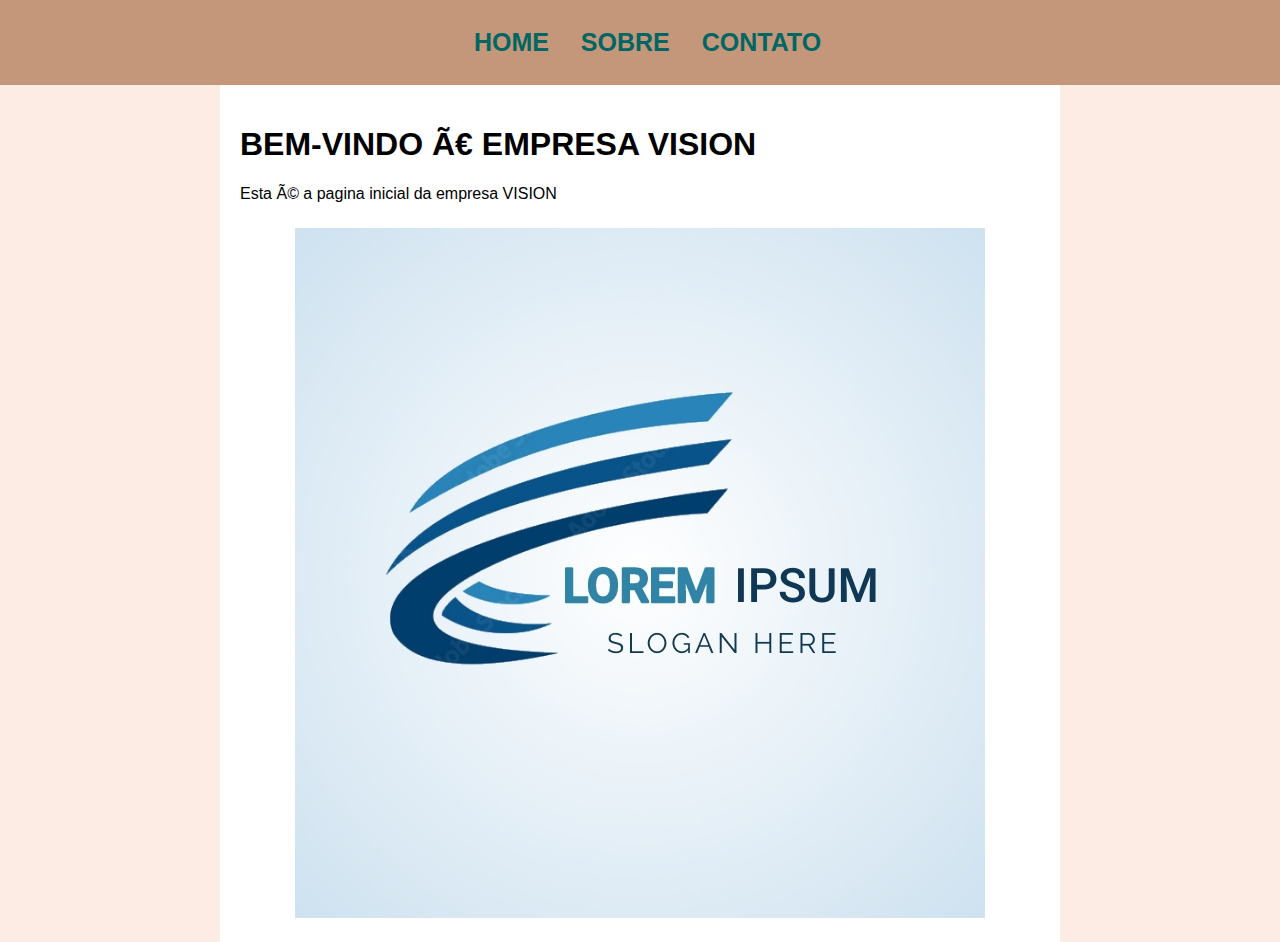
<file: Index.html>
<!DOCTYPE HTML>
<html> 
    <head> 
        <meta charset="UTF-08">
        <meta name="viewport" content="width-device-width, initial-scale=1.0">
        <link rel="icon" type="image/x-icon" href="img/icon.jpeg">
        <title> Empresa VCompany </title>
        <link rel="stylesheet" href="css/styles.css">
</head>

<body> 
    <header>
        
        <nav>
            <ul>
                <li> <a href="index.html"> HOME </a> </li>
                <li> <a href="sobre.html"> SOBRE </a>  </li>
                <li> <a href="contato.html"> CONTATO </a>  </li>
            </ul>
        </nav>

    </header>

    <main>
        <h1> BEM-VINDO À EMPRESA VISION</h1>
        <p> Esta é a pagina inicial da empresa VISION </p>

        <div class="imagem">
            <a href="Erro404.html">
            <img src="img/img.jpg" alt = "Imagem Inicial">
            </a>
        </div>
    </main>

</body>

</html>
</file>
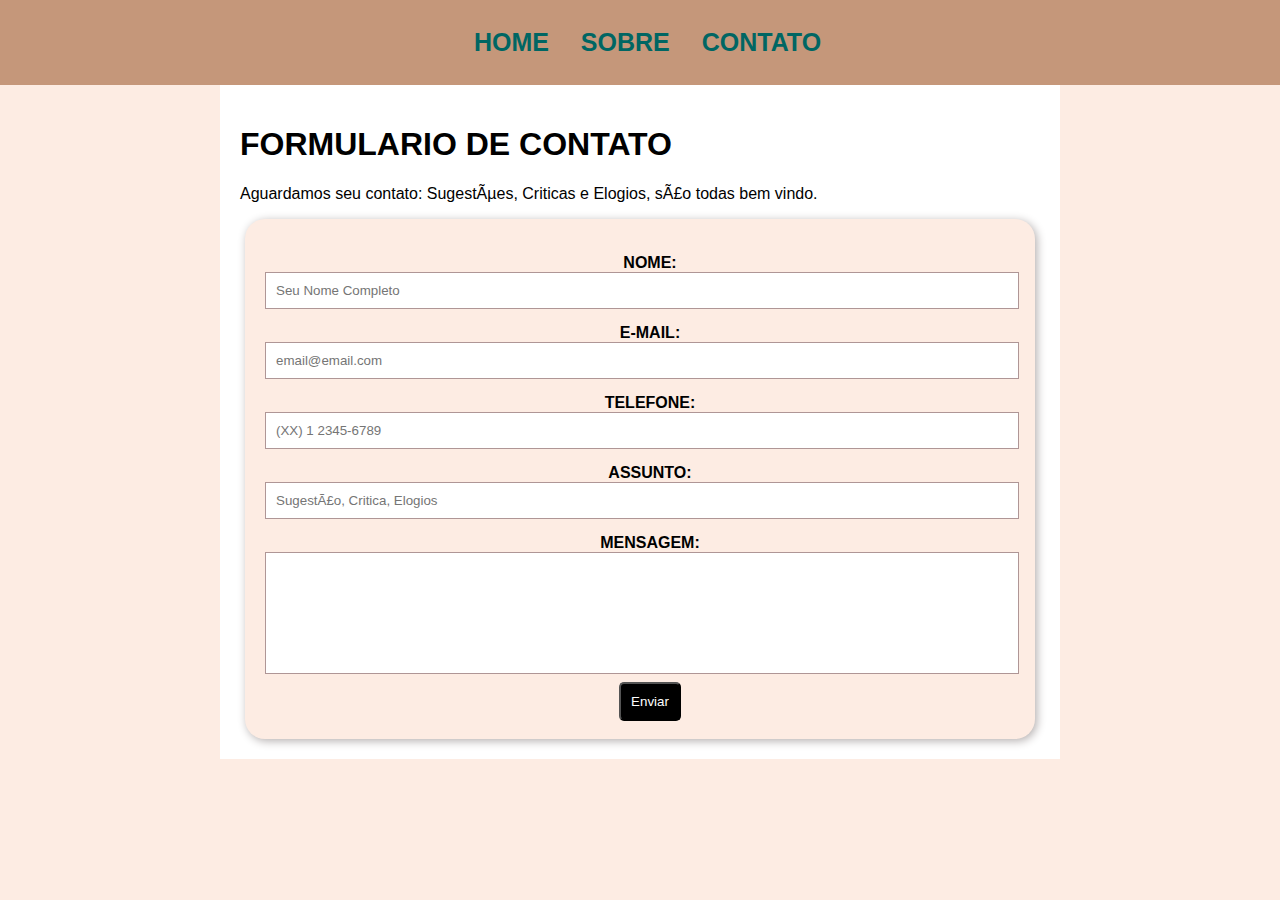
<file: Contato.html>
<!DOCTYPE HTML>
<html> 
    <head> 
        <meta charset="UTF-08">
        <meta name="viewport" content="width-device-width, initial-scale=1.0">
        <link rel="icon" type="image/x-icon" href="img/icon.jpeg">
        <title> CONTATO </title>
        <link rel="stylesheet" href="css/styles.css">
</head>

<body> 
    <header>
        
        <nav>
            <ul>
                <li> <a href="index.html"> HOME </a> </li>
                <li> <a href="sobre.html"> SOBRE </a>  </li>
                <li> <a href="contato.html"> CONTATO </a>  </li>
            </ul>
        </nav>

    </header>

    <main>
        <h1> FORMULARIO DE CONTATO </h1> 
        <p> Aguardamos seu contato: Sugestões, Criticas e Elogios, são todas bem vindo. </p>

        <div class="box1">
        <form class="formulario">
        <div class="entrada">
            <label for="nome"> <b>NOME:</b> </label>
            <input type="text" id="idNome" required  placeholder="Seu Nome Completo">
        </div>
        <div class="entrada">
            <label for="email"> <b>E-MAIL:</b> </label>
            <input type="email" id="idEmail" required placeholder="email@email.com">
        </div>
        <div class="entrada">
            <label for="fone"> <b>TELEFONE:</b> </label>
            <input type="fone" id="idTelefone" required placeholder="(XX) 1 2345-6789">
        </div>
        <div class="entrada">
            <label for="assunto"> <b>ASSUNTO:</b> </label>
            <input type="assunto" id="idAssunto" required placeholder="Sugestão, Critica, Elogios">
        </div>
        <div class="entrada">
            <label for="mensagem"> <b>MENSAGEM: </b> </label>
            <textarea id="text" name="mensagem" required>  </textarea>
        </div>
            <input type="submit" value="Enviar" class="btnEnviar">
        </form>
        </div>
    </main>

</body>

</html>
</file>
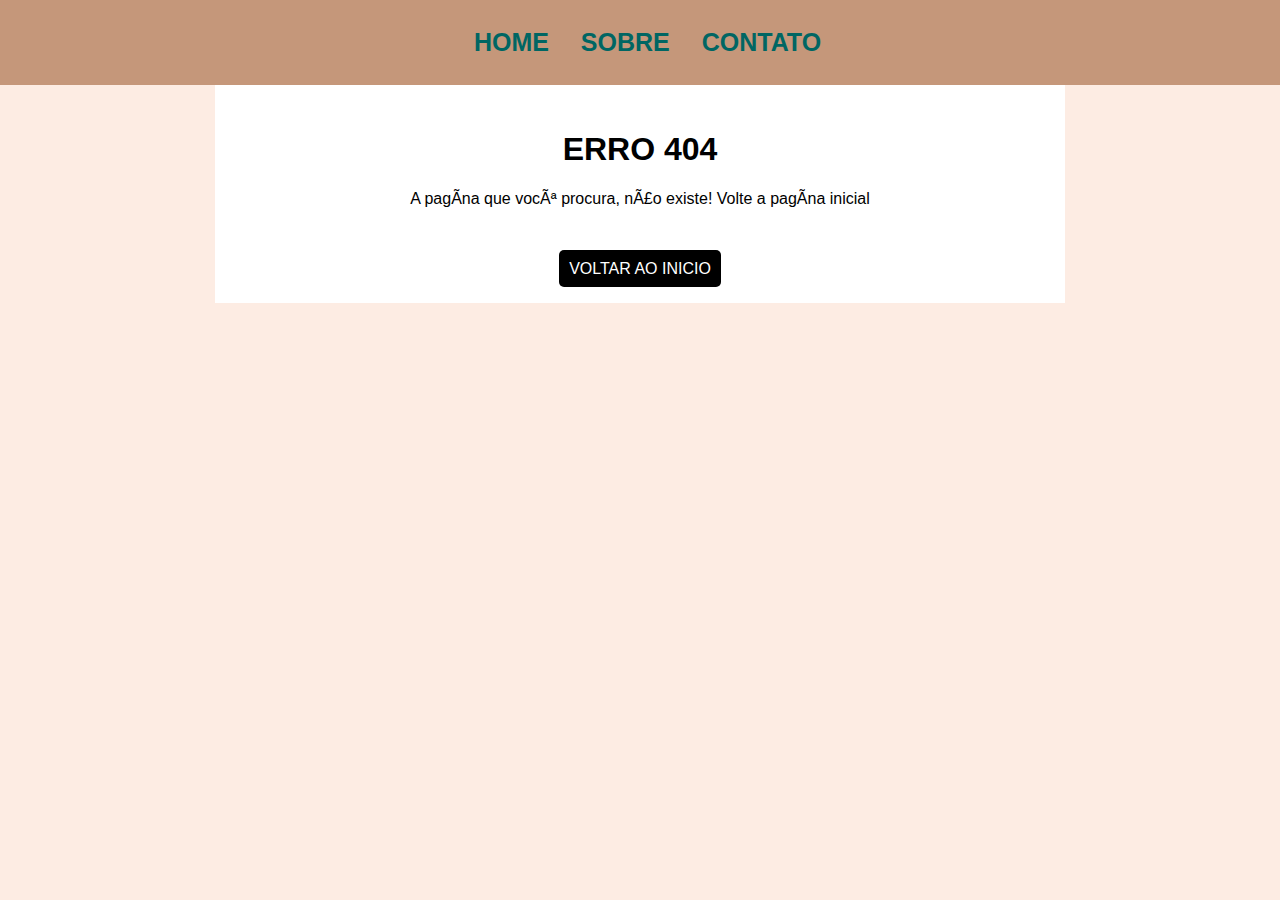
<file: Erro404.html>
<!DOCTYPE HTML>
<html> 
    <head> 
        <meta charset="UTF-08">
        <meta name="viewport" content="width-device-width, initial-scale=1.0">
        <link rel="icon" type="image/x-icon" href="img/icon.jpeg">
        <title> ERRO 404 </title>
        <link rel="stylesheet" href="css/styles.css">
</head>

<body> 
    <header>
        
        <nav>
            <ul>
                <li> <a href="index.html"> HOME </a> </li>
                <li> <a href="sobre.html"> SOBRE </a>  </li>
                <li> <a href="contato.html"> CONTATO </a>  </li>
            </ul>
        </nav>

    </header>

    <main class="pag404">
       <h1> ERRO 404</h1>
       <p> A pagína que você procura, não existe! Volte a pagína inicial</p>
       <br><br>
       <a href="index.html" class="voltar">
        VOLTAR AO INICIO </a>
    </main>

</body>

</html>
</file>
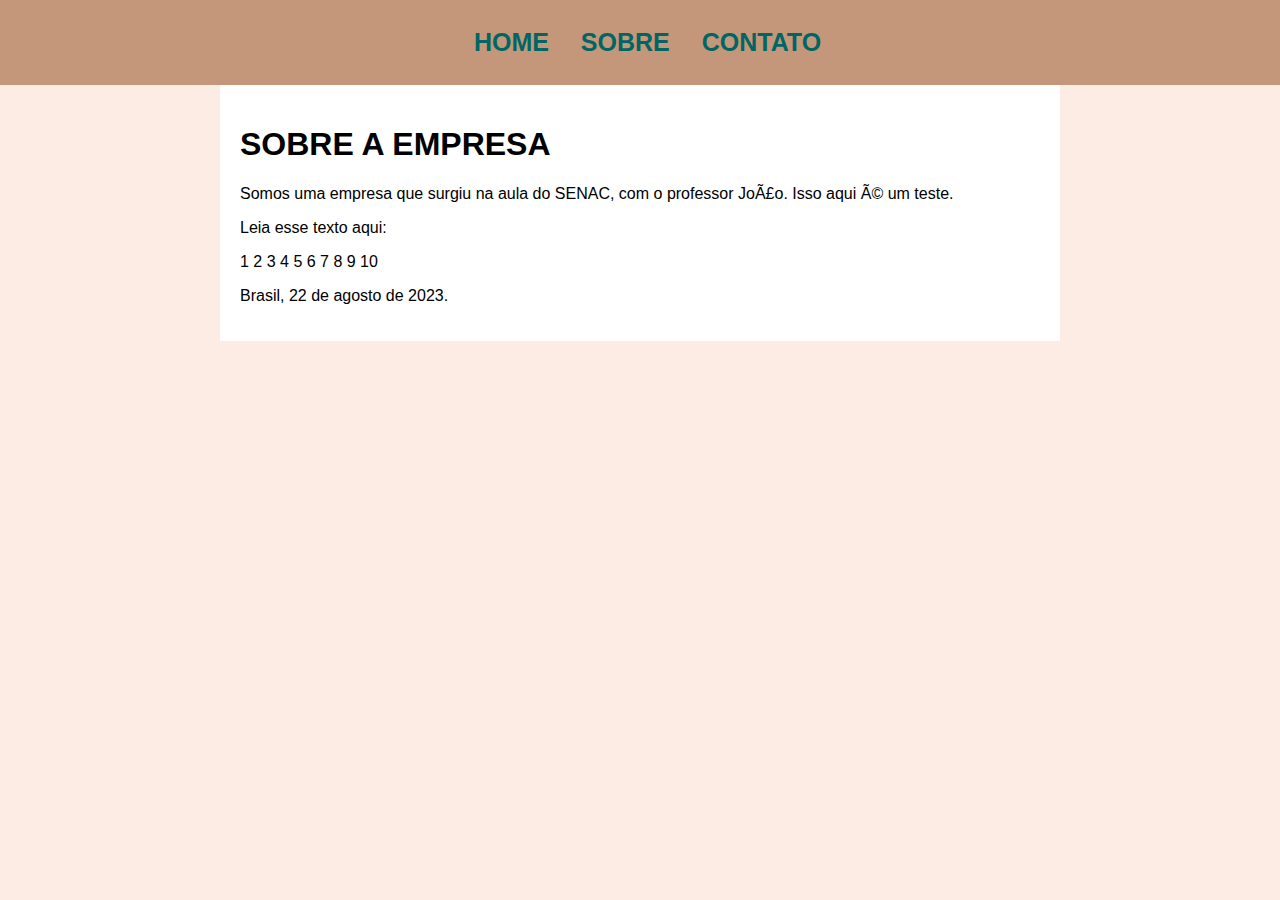
<file: Sobre.html>
<!DOCTYPE HTML>
<html> 
    <head> 
        <meta charset="UTF-08">
        <meta name="viewport" content="width-device-width, initial-scale=1.0">
        <link rel="icon" type="image/x-icon" href="img/icon.jpeg">
        <title> SOBRE a EMPRESA </title>
        <link rel="stylesheet" href="css/styles.css">
</head>

<body> 
    <header>
        
        <nav>
            <ul>
                <li> <a href="index.html"> HOME </a> </li>
                <li> <a href="sobre.html"> SOBRE </a>  </li>
                <li> <a href="contato.html"> CONTATO </a>  </li>
            </ul>
        </nav>

    </header>

    <main>
        <h1> SOBRE A EMPRESA </h1>
        <p> Somos uma empresa que surgiu na aula do SENAC, com o professor João.
            <b></b>
            Isso aqui é um teste.
            <b></b>
         <p>  Leia esse texto aqui: </p>
         <b></b>
            1
            2
            3
            4
            5
            6
            7
            8
            9
            10
            <b></b>
            <p> Brasil, 22 de agosto de 2023. </p>
        </p>
    </main>

</body>

</html>
</file>
<file: css/styles.css>
body
{
    font-family: Arial, Helvetica, sans-serif;
    background-color: #fdece3;
    margin: 0;
    padding: 0;
}

header
{
    background-color: #c5977a;
    color: white;
    text-align: center;
    padding: 3px;
    font-size: 25px;
}

.imagem
{
    text-align: center;
    margin-top: 25px;
}

nav ul li
{
    display: inline;
    margin-right: 25px;

}

nav a
{
    text-decoration: none;
    color: #006663;
    font-weight: bold;
    transition: color 1s;
}

nav a:hover
{
    color:rgb(119, 20, 20)
}

main 
{
    width: 800px;
    margin: auto;
    padding: 20px;
    background-color: white;
}

.box1
{
    border-radius: 2px;
    width: 770px;
    height: 500px;
    background: #fdece3;;
    border-radius: 20px;
    margin-left: 150px;
    margin-top: 25px;
    padding-left: 20px;
    padding-top: 20px;
    margin: 0 auto;
    box-shadow: 2px 2px 10px rgb(179, 174, 174);
    font-family: Arial, Helvetica, sans-serif;
    text-align: center;
}

.entrada
{
    display: grid;
    margin-bottom: 8px;
    margin-top: 15px;
}

.entrada input, .entrada textarea
{
    width: 95%;
    padding: 10px;
    border: 1px solid rgb(175, 150, 150);
}

textarea {
    height: 100px;
    resize: none;
}

.btnEnviar{
    background-color: black;
    color: white;
    border-radius: 5px;
    padding: 10px;
    cursor: pointer;
    transition: background-color 1s;
    }

.btnEnviar:hover
{
    background-color: rgb(119, 20, 20);
}

.pag404
{
    text-align: center;
    padding: 25px;
}

.voltar
{
    background-color: black;
    color: white;
    padding: 10px;
    border-radius: 5px;
    text-decoration: none;
    transition: background-color 1s;
}

.voltar:hover
{
    background-color: rgb(119, 20, 20);
}
</file>
